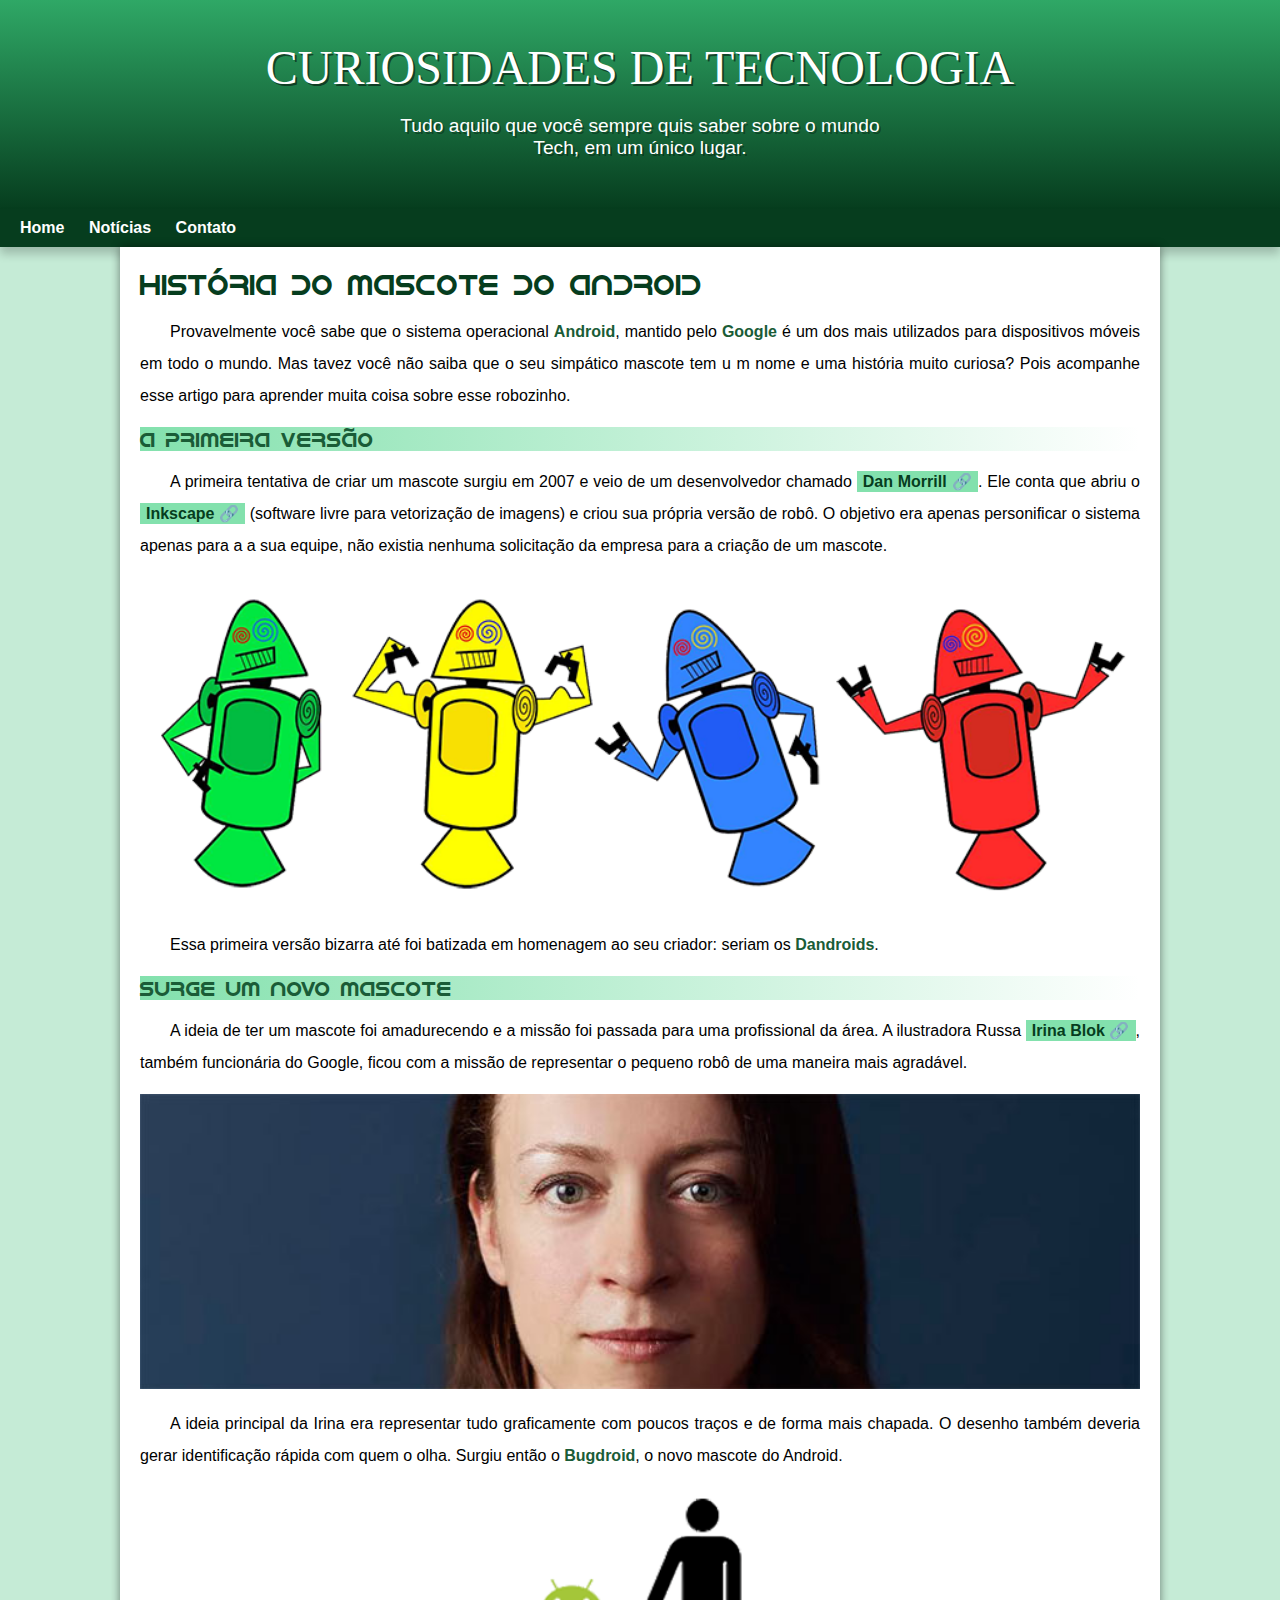
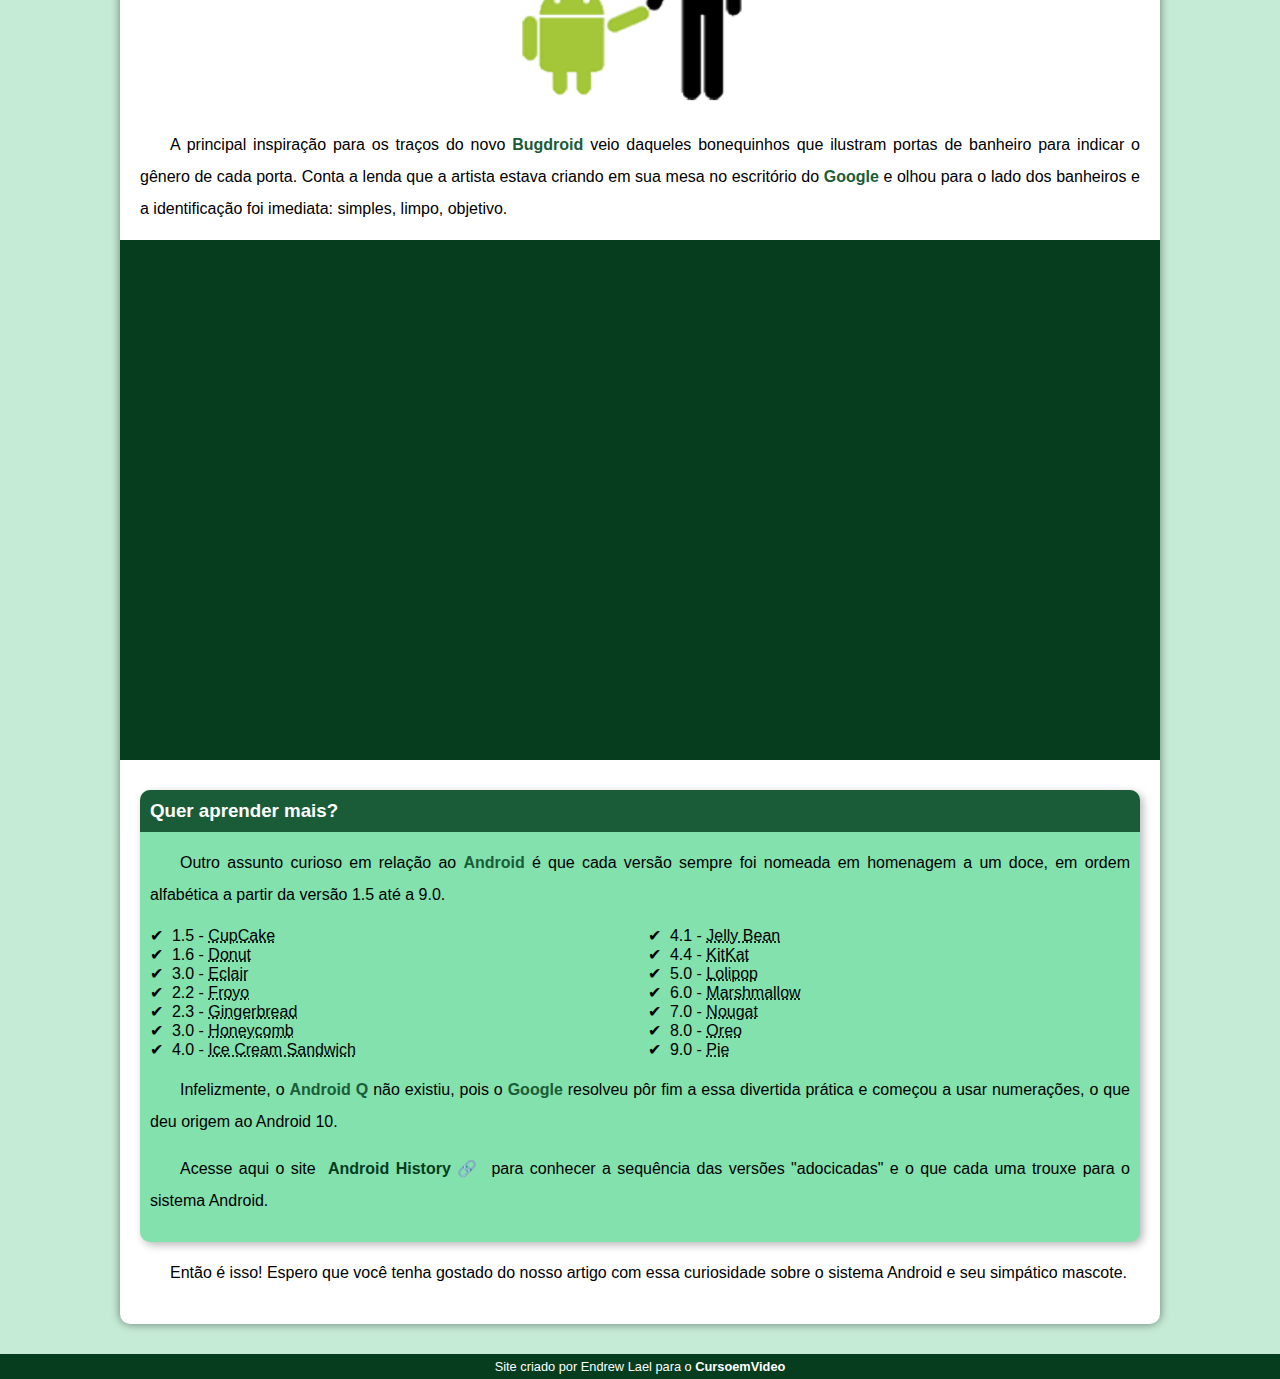
<file: index.html>
<!DOCTYPE html>
<html lang="pt-br">
<head>
    <meta charset="UTF-8">
    <meta http-equiv="X-UA-Compatible" content="IE=edge">
    <meta name="viewport" content="width=device-width, initial-scale=1.0">
    <title>Site</title>
    <link rel="stylesheet" href="style.css">
</head>
<body>
    <header>
        <h1 class="titulo1">CURIOSIDADES DE TECNOLOGIA</h1>
        <p class="textodt">Tudo aquilo que você sempre quis saber sobre o mundo<br> Tech, em um único lugar.</p>
    </header> 
    <nav>
        <a href="#">Home</a>
        <a href="#">Notícias</a>
        <a href="#">Contato</a>
    </nav>
    <main>
        <article>
            <h1>História do Mascote do Android</h1>
            <p>
                Provavelmente você sabe que o sistema operacional <strong>Android</strong>, mantido pelo <strong>Google</strong> é um dos mais utilizados
                para dispositivos móveis em todo o mundo. Mas tavez você não saiba que o seu simpático mascote tem u
                m nome e uma história muito curiosa? Pois acompanhe esse artigo para aprender muita coisa sobre esse robozinho.
            </p>

            <h2>A primeira versão</h2>

            <p>
                A primeira tentativa de criar um mascote surgiu em 2007 e veio de um desenvolvedor chamado <a href="https://androidcommunity.com/dan-morrill-shows-us-the-android-mascot-that-almost-was-20130103/" target="blank" class="externo">Dan Morrill</a>.
                Ele conta que abriu o <a href="https://inkscape.org/pt-br/" target="blank" class="externo">Inkscape</a> (software livre para vetorização de imagens) e criou sua própria versão de robô.
                O objetivo era apenas personificar o sistema apenas para a a sua equipe, não existia nenhuma solicitação da empresa para a criação de um mascote.
            </p>

            <picture>
                <source media="(max-width:600px)" srcset="imagens/dan-droids-pq.png">
                <img src="imagens/dan-droids.png" alt="Primeiro mascote do Android">
            </picture>

            <p>
                Essa primeira versão bizarra até foi batizada em homenagem ao seu
                criador: seriam os <strong>Dandroids</strong>.
            </p>

            <h2>Surge um novo mascote</h2>

            <p>
                A ideia de ter um mascote foi amadurecendo e a missão foi passada para uma
                profissional da área. A ilustradora Russa <a href="https://www.irinablok.com/android" target="blank" class="externo">Irina Blok</a>, também funcionária do
                Google, ficou com a missão de representar o pequeno robô de uma maneira mais agradável.
            </p>

            <picture>
                <source media="(max-width:600px)" srcset="imagens/irina-blok-pq.jpg">
                <img src="imagens/irina-blok.jpg" alt="Irina Bloc, criadora do bugdroid">
            </picture>

            <P>
                A ideia principal da Irina era representar tudo graficamente com poucos traços e de
                forma mais chapada. O desenho também deveria gerar identificação rápida com quem o
                olha. Surgiu então o <strong>Bugdroid</strong>, o novo mascote do Android.
            </P>

            <img src="imagens/bugdroid.png" class="pequena" alt="BugDroid">

            <p>
                A principal inspiração para os traços do novo <strong>Bugdroid</strong> veio daqueles bonequinhos que ilustram
                portas de banheiro para indicar o gênero de cada porta. Conta a lenda que a artista estava
                criando em sua mesa no escritório do <strong>Google</strong> e olhou para o lado dos banheiros e a identificação
                foi imediata: simples, limpo, objetivo.
            </p>

            <div class="video">
                <iframe width="560" height="315" src="https://www.youtube.com/embed/l2UDgpLz20M" title="YouTube video player"
                frameborder="0" allow="accelerometer; autoplay; clipboard-write; encrypted-media; gyroscope; picture-in-picture; web-share"
                allowfullscreen></iframe>
            </div>

        <aside>
            <h3>Quer aprender mais?</h3>
            <p>
                Outro assunto curioso em relação ao <strong>Android</strong> é que cada versão sempre foi nomeada em homenagem a um doce, em ordem
                alfabética a partir da versão 1.5 até a 9.0.
            </p>
            <ul>
                <li>1.5 - <abbr title="Bolo de copo">CupCake</abbr></li>
                <li>1.6 - <abbr title="Rosquinha">Donut</abbr></li>
                <li>3.0 - <abbr title="Bomba">Eclair</abbr></li>
                <li>2.2 - <abbr title="Iogurte congelado">Froyo</abbr></li>
                <li>2.3 - <abbr title="Biscoito de gengibre">Gingerbread</abbr></li>
                <li>3.0 - <abbr title="Favo de mel">Honeycomb</abbr></li>
                <li>4.0 - <abbr title="Sanduíche de sorvete">Ice Cream Sandwich</abbr></li>
                <li>4.1 - <abbr title="Jujuba">Jelly Bean</abbr></li>
                <li>4.4 - <abbr title="KitKat">KitKat</abbr></li>
                <li>5.0 - <abbr title="Pirulito">Lolipop</abbr></li>
                <li>6.0 - <abbr title="Marshmallow"> Marshmallow</abbr></li>
                <li>7.0 - <abbr title="Torrone">Nougat</abbr></li>
                <li>8.0 - <abbr title="Oreo">Oreo</abbr></li>
                <li>9.0 - <abbr title="Torta"> Pie</abbr></li>
            </ul>
            <p>
                Infelizmente, o <strong>Android Q</strong> não existiu, pois o <strong>Google</strong> resolveu pôr fim a essa
                divertida prática e começou a usar numerações, o que deu origem ao Android 10.
            </p>
            <p>
                Acesse aqui o site <a href="https://www.android.com/intl/en_u/" target="blank" class="externo">Android History</a> para conhecer a sequência
                das versões "adocicadas" e o que cada uma trouxe para o sistema Android.
            </p>
           </aside>
            <p>
                Então é isso! Espero que você tenha gostado do nosso artigo com essa curiosidade sobre o sistema
                Android e seu simpático mascote.
            </p>
      </article>
   
    </main>
    <footer>
            <p>
                Site criado por Endrew Lael para o <a href="https://www.youtube.com/watch?v=I_vi2q6s
                C1k&list=PLHz_AreHm4dlUpEXkY1AyVLQGcpSgVF8s&index=35&ab_channel=CursoemV%C3%ADdeo" target="_blank">CursoemVideo</a>
            </p>
    </footer>
</body>
</html>
</file>
<file: style.css>
@charset "UTF-8";

@font-face {
    font-family: 'Android'; src:url(fontes/idroid.otf) format('opentype');
    font-weight:normal;
    font-style:normal;
}

@import url('https://fonts.googleapis.com/css2?family= Bebas +Neue & display=swap');
:root {
    --cor0:#c5ebd6;
    --cor1:#83e1ad;
    --cor2:#3ddc84;
    --cor3:#2fa866;
    --cor4:#1a5c37;
    --cor5:#063d1e;
    --fonte-padrao: Arial, Verdana, Helvetica, sans-serif;
    --fonte-destaque: 'Bebas Neue', cursive;
    --fonte-android: 'Android', cursive;
}

* {
    margin:0px;
    padding:0px;
}

body {
    background-color:var(--cor0);
    margin: 0px;
    font-family:var(--fonte-padrao);
}

a.externo::after {
    content: '\00A0\1F517';
}

header {
    background-image:linear-gradient(to bottom, var(--cor3), var(--cor5));
    text-align: center;
    min-height:150px;
    padding-top:40px;
}

header > h1 {
    color:white;
    font-family:var(--fonte-destaque);
    font-size:3em;
    font-weight: normal;
    margin-bottom:20px;
    text-shadow:2px 2px 0px rgba(0, 0, 0, 0.527);
}

header > p {
    font-family:var(--fonte-padrao);
    color:white;
    font-size:1.2em;
    max-width:600px;
    padding-left:10px;
    padding-right:10px;
    padding-bottom: 50px;
    margin:auto;
    text-shadow:2px 2px 0px rgba(0, 0, 0, 0.308);
}

nav {
    background-color: var(--cor5);
    padding: 10px;
    box-shadow:0px 7px 9px rgba(0, 0, 0, 0.199);
}

nav > a {
    color:white;
    padding:10px;
    text-decoration: none;
    font-weight:bold;
    border-radius: 5px;
    transition-duration: 1s;
}

nav > a:hover {
    background-color: var(--cor2);
    color:var(--cor5);
}

main {
    margin:auto;
    margin-bottom:30px;
    padding: 20px;
    background-color: white;
    min-width:300px;
    max-width:1000px;
    box-shadow:0px 0px 10px rgba(0, 0, 0, 0.473);
    border-bottom-right-radius:10px;
    border-bottom-left-radius:10px;
}

main p {
    margin: 15px 0px;
    text-align: justify;
    text-indent: 30px;
    font-size: 1em;
    line-height: 2em;
}

main strong {
    color:var(--cor4);
    font-weight:bolder;
}

main a {
    text-decoration:none;
    background-color: var(--cor1);
    font-weight:bold;
    color:var(--cor5);
    padding:2px 6px;
}

main a:hover {
    text-decoration: underline;
    color:var(--cor4);
}

main h1 {
    color:var(--cor5);
    font-family: var(--fonte-android);
    font-weight: normal;
    font-size:1.8em
}

main h2 {
    font-family: var(--fonte-android);
    color: var(--cor4);
    font-size: 1.3em;
    background-image: linear-gradient(to right, var(--cor1), transparent);
    font-weight: normal;
}

main img {
    width:100%;
}

main img.pequena {
    margin:auto;
    max-width:350px;
    display: block;
}

div.video {
    background-color: var(--cor5);
    margin:0px -20px 30px -20px;
    padding:20px;
    padding-bottom:50%;
    position: relative;
}

div.video > iframe {
    position:absolute;
    top:5%;
    left:20px;
    width:96%;
    height:91%;
}

aside {
    background-color:var(--cor1);
    padding:10px;
    border-radius:10px;
    box-shadow:3px 3px 8px rgba(0, 0, 0, 0.281);
}

aside > h3 {
    background-color:var(--cor4);
    color:white;
    padding:10px;
    margin:-10px -10px 0px -10px;
    border-radius:10px 10px 0px 0px;
}

aside > ul {
    list-style-type: '\2714\00A0\00A0';
    list-style-position: inside;
    columns: 2;
}

footer {
    background-color: var(--cor5);
    color:white;
    text-align:center;
    font-size:0.8em;
    padding:5px;
}

footer a {
    color:white;
    font-weight:bolder;
    text-decoration:none;
}

footer a:hover {
    text-decoration:underline;
    color:var(--cor1);
}
</file>
